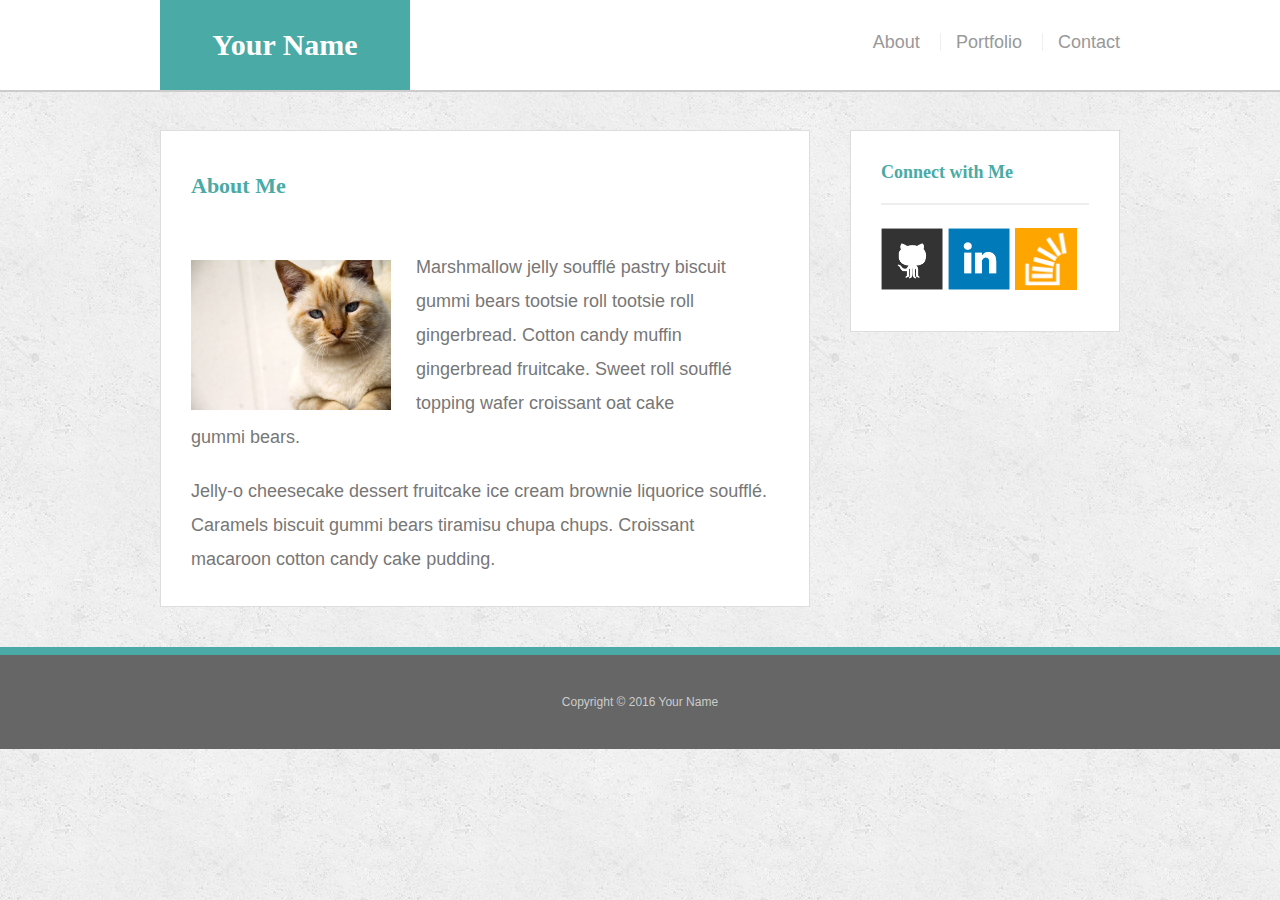
<file: home work 2-b/index.html>
<!doctype html>
<html lang="en-us">

<head>
  <meta charset="UTF-8">
  <title>About | Your Name</title>
  
  <link rel="stylesheet" type="text/css" href="assets/css/reset.css">
  
  <link rel="stylesheet" type="text/css" href="assets/css/style.css">
  <meta name="viewport" content="width=device-width, initial-scale=1.0">
  

</head>

<body>

  <header id="masthead">
    <div class="container">
      <div class="logoContainer">
        <a href="index.html" id="logo">Your Name</a>
      </div>
      <nav>
      <div class = "navigationblock">
        <a href="index.html">About</a>
        <a href="portfolio.html">Portfolio</a>
        <a href="contact.html">Contact</a>
        </div>
      </nav>
    </div>
  </header>

  <div id="main-container" class="container">
    <section class="main-section">
      <h1>About Me</h1>
      <div>
        <img src="assets/images/cat.jpg" class="auth-image" alt="Your Name">
      </div>
      <p>Marshmallow jelly souffl&eacute; pastry biscuit gummi bears tootsie roll tootsie roll gingerbread. Cotton candy muffin gingerbread fruitcake. Sweet roll souffl&eacute; topping wafer croissant oat cake gummi&nbsp;bears.</p>

      <p>Jelly-o cheesecake dessert fruitcake ice cream brownie liquorice souffl&eacute;. Caramels biscuit gummi bears tiramisu chupa chups. Croissant macaroon cotton candy cake pudding.</p>

    </section>
    <div class="clearFix">
      
    </div>
    <section class="sidebar">
      <div id="connect">
        <h2>Connect with Me</h2>

        <a href="#"><img src="assets/images/github-128.png" class="social" alt="GitHub" /></a>
        <a href="#"><img src="assets/images/linkedin-128.png" class="social" alt="LinkedIn" /></a>
        <a href="#"><img src="assets/images/stackoverflow-128.png" class="social" alt="Stack Overflow" /></a>
      </div>
    </section>
  </div>

  <footer>
    <div class="container">
      Copyright &copy; 2016 Your Name
    </div>
  </footer>
</body>

</html>
</file>
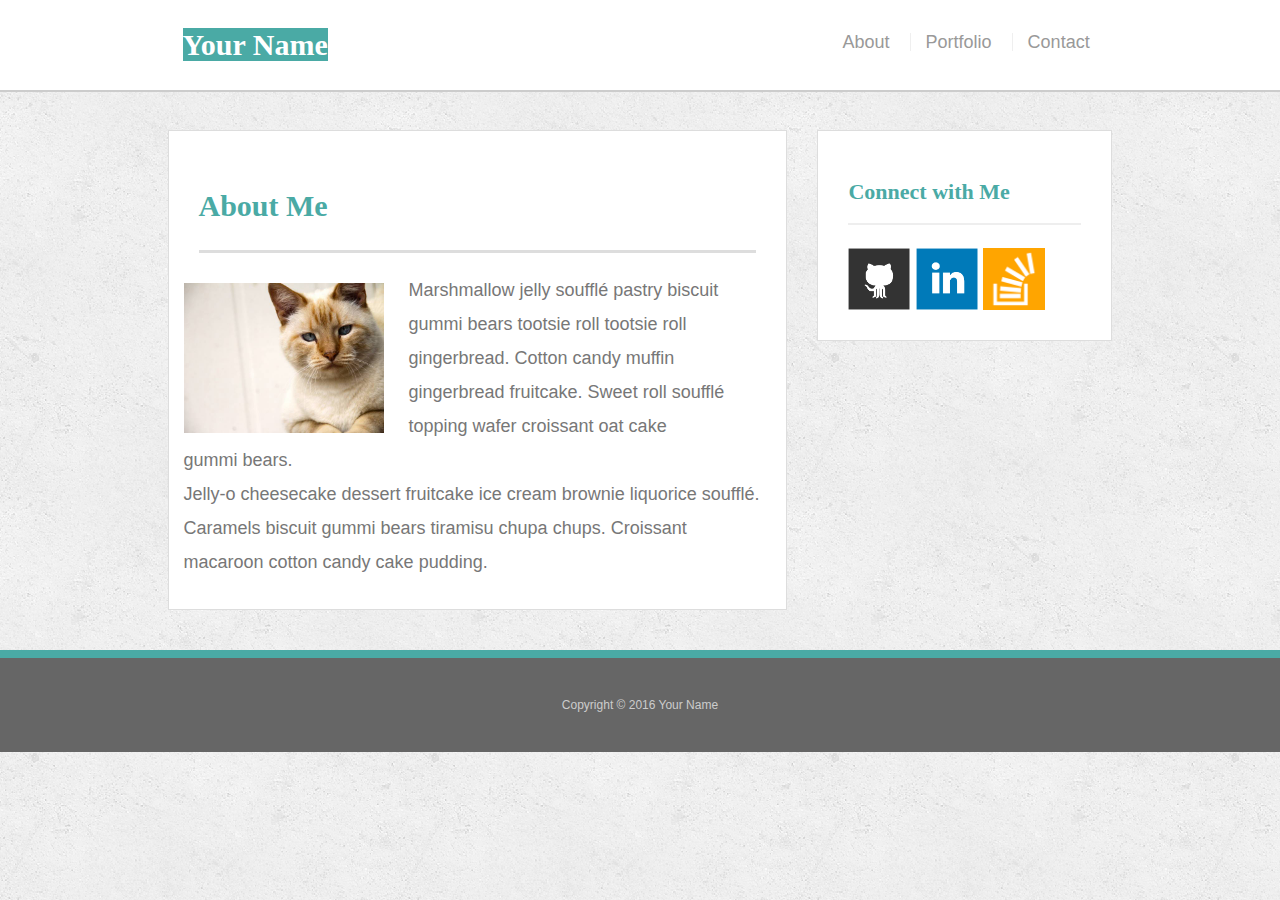
<file: homwork number 2-a/index.html>
<!doctype html>
<html lang="en-us">

<head>
  <meta charset="UTF-8">
  <title>About | Your Name</title>
  <link rel="stylesheet" type="text/css" href="assets/css/reset.css">
  
  <!-- Latest compiled and minified CSS -->
<link rel="stylesheet" href="https://maxcdn.bootstrapcdn.com/bootstrap/3.3.7/css/bootstrap.min.css" integrity="sha384-BVYiiSIFeK1dGmJRAkycuHAHRg32OmUcww7on3RYdg4Va+PmSTsz/K68vbdEjh4u" crossorigin="anonymous">
<link rel="stylesheet" type="text/css" href="assets/css/style.css">
</head>

<body>

  <header id="masthead">
    <div class="container">
   	<div class = "row">
   	<div class="col-md-1">
   	</div>
   		<div class = "col-md-10">
            
                <div class = "col-md-8">
					     	 	<a href="index.html" id="logo">Your Name</a>
			    </div>
			    <div class = "col-md-4">
					      		<nav class="nav">
						        <a href="index.html">About</a>
						        <a href="portfolio.html">Portfolio</a>
						        <a href="contact.html">Contact</a>
                                </nav>
                </div>

            

      	</div>
    <div class = "col-md-1">
    </div>
    </div>

  </header>

  <div id="main-container" class="container">
  	<div class="row">
  		<div class="col-md-1">
  		</div>
  		<div class="col-md-10">
  			<div class="row">
  				<div class="col-md-8">
  					<section class="main-section">
				      <h1>About Me</h1>
				      <div class="row">
					      <img src="assets/images/cat.jpg" class="auth-image" alt="Your Name">

					      <p>Marshmallow jelly souffl&eacute; pastry biscuit gummi bears tootsie roll tootsie roll gingerbread. Cotton candy muffin gingerbread fruitcake. Sweet roll souffl&eacute; topping wafer croissant oat cake gummi&nbsp;bears.</p>
				      </div>
				      <div class="row">
				      <p>Jelly-o cheesecake dessert fruitcake ice cream brownie liquorice souffl&eacute;. Caramels biscuit gummi bears tiramisu chupa chups. Croissant macaroon cotton candy cake pudding.</p>
				      </div>
				    </section>
  				</div>
  				<div class="col-md-4 ">
  					<section class="sidebar">
				      <div id="connect">
				        <h2>Connect with Me</h2>

				        <a href="#"><img src="assets/images/github-128.png" class="social" alt="GitHub" /></a>
				        <a href="#"><img src="assets/images/linkedin-128.png" class="social" alt="LinkedIn" /></a>
				        <a href="#"><img src="assets/images/stackoverflow-128.png" class="social" alt="Stack Overflow" /></a>
				      </div>
				    </section>
  				</div>
  			<div>
  		</div>
  		<div class="col-md-1">
  		</div>
  	</div>
     
  </div>
</div>
</div>

  <footer>
    <div>
      Copyright &copy; 2016 Your Name
    </div>
  </footer>
</body>

</html>
</file>
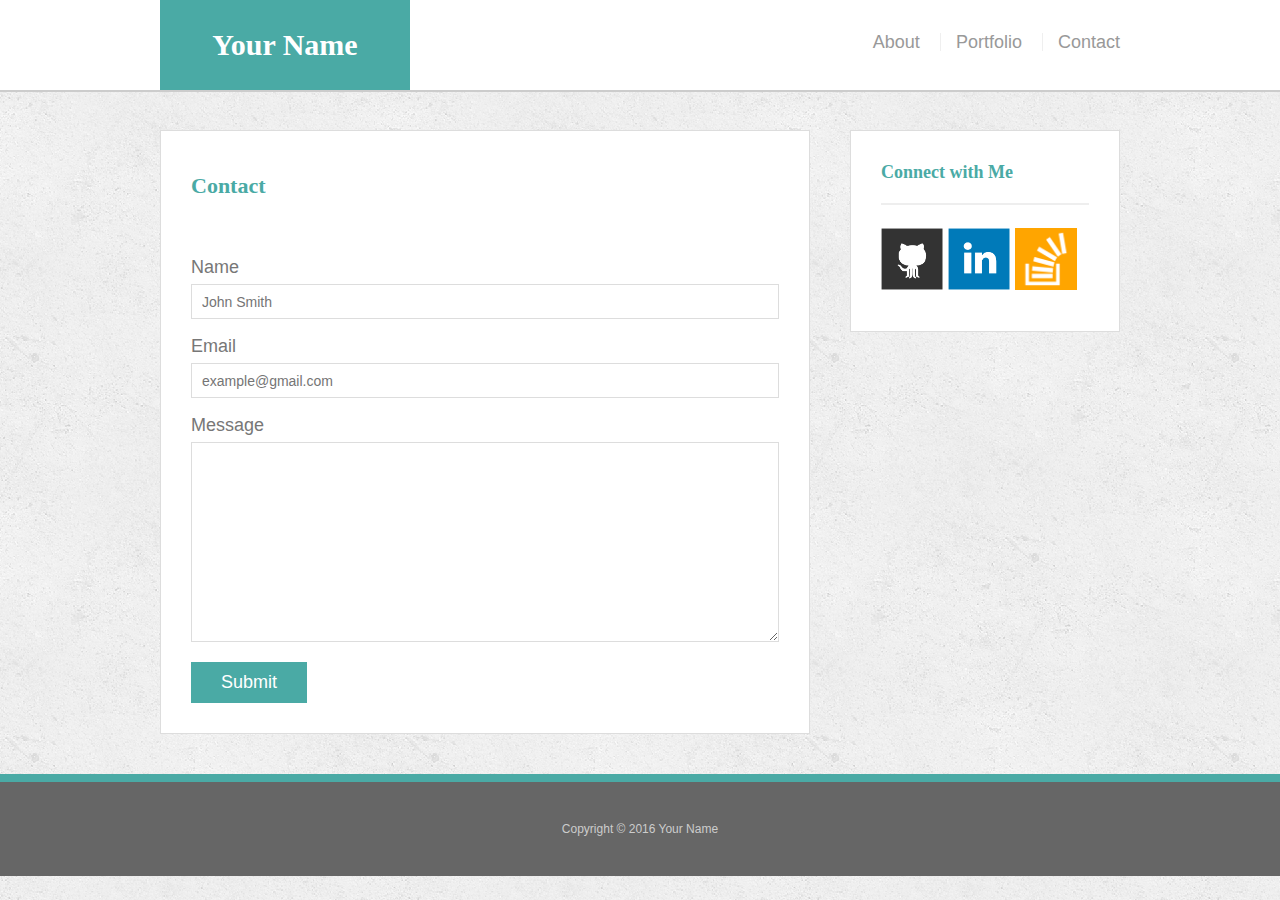
<file: home work 2-b/contact.html>
<!doctype html>
<html lang="en-us">

<head>
  <meta charset="UTF-8">
  <title>Contact | Your Name</title>
  <link rel="stylesheet" type="text/css" href="assets/css/reset.css">
  <link rel="stylesheet" type="text/css" href="assets/css/style.css">
    <meta name="viewport" content="width=device-width, initial-scale=1.0">

</head>

<body>

  <header id="masthead">
    <div class="container">
    <div class="logoContainer">
      <a href="index.html" id="logo">Your Name</a>
      </div>
      <nav>
      <div class = "navigationblock">
        <a href="index.html">About</a>
        <a href="portfolio.html">Portfolio</a>
        <a href="contact.html">Contact</a>
        </div>
      </nav>
    </div>
  </header>

  <div id="main-container" class="container">
    <section class="main-section">
      <h1>Contact</h1>

      <form id="contact-form">
        <ul>
          <li>
            <label for="name">Name</label>
            <input type="text" id="name" name="name" placeholder="John Smith" required="required">
          </li>
          <li>
            <label for="email">Email</label>
            <input type="email" id="email" name="email" placeholder="example@gmail.com" required="required">
          </li>
          <li>
            <label for="message">Message</label>
            <textarea id="message" name="message" required="required"></textarea>
          </li>
        </ul>
        <input type="submit">
      </form>

    </section>
    <div class = "clearFix" >
    </div>

    <section class="sidebar">
      <div id="connect">
        <h2>Connect with Me</h2>

        <a href="#"><img src="assets/images/github-128.png" class="social" alt="GitHub" /></a>
        <a href="#"><img src="assets/images/linkedin-128.png" class="social" alt="LinkedIn" /></a>
        <a href="#"><img src="assets/images/stackoverflow-128.png" class="social" alt="Stack Overflow" /></a>
      </div>
    </section>
  </div>

  <footer>
    <div class="container">
      Copyright &copy; 2016 Your Name
    </div>
  </footer>
</body>

</html>
</file>
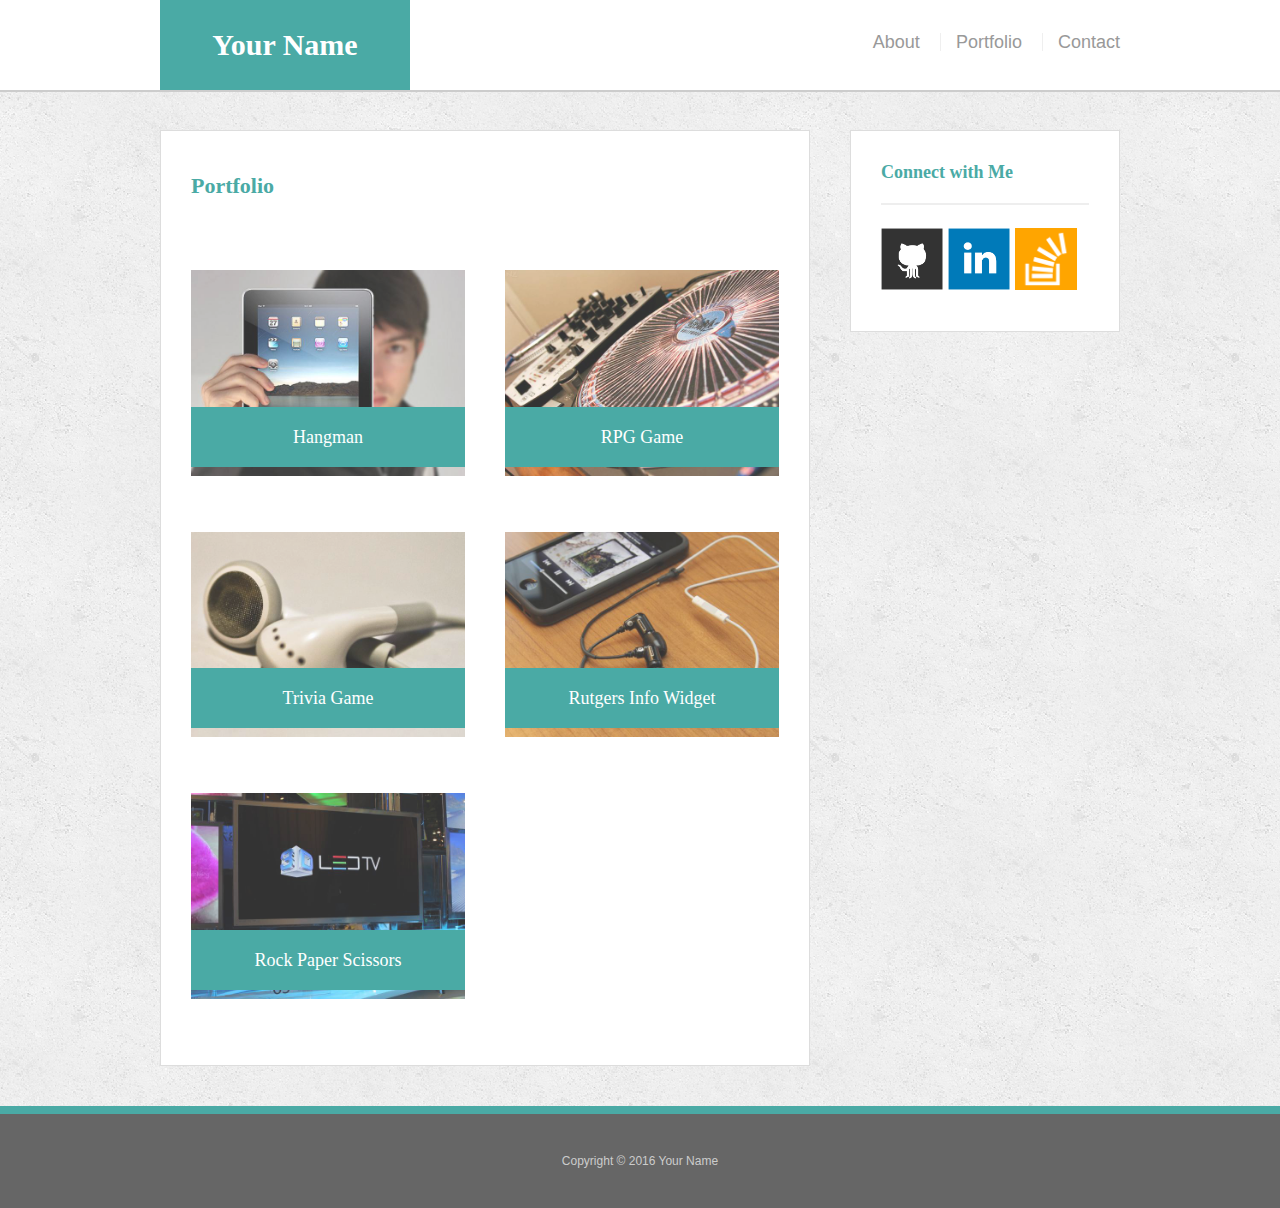
<file: home work 2-b/portfolio.html>
<!doctype html>
<html lang="en-us">

<head>
  <meta charset="UTF-8">
  <title>Portfolio | Your Name</title>
  <link rel="stylesheet" type="text/css" href="assets/css/reset.css">
   <meta name="viewport" content="width=device-width, initial-scale=1.0">
  <link rel="stylesheet" type="text/css" href="assets/css/style.css">
    

</head>

<body>

  <header id="masthead">
    <div class="container">
    <div class="logoContainer">
      <a href="index.html" id="logo">Your Name</a>
      </div>
      <nav>
      <div class = "navigationblock">
        <a href="index.html">About</a>
        <a href="portfolio.html">Portfolio</a>
        <a href="contact.html">Contact</a>
        </div>
      </nav>
    </div>
  </header>

  <div id="main-container" class="container">
    <section class="main-section">
      <h1>Portfolio</h1>

      <div class="work">
        <img src="assets/images/technics-q-c-640-480-1.jpg" alt="hangman">

        <h3>Hangman</h3>
      </div>
      <div class="work">
        <img src="assets/images/technics-q-c-640-480-2.jpg" alt="RPG Game">

        <h3>RPG Game</h3>
      </div>
      <div class="work">
        <img src="assets/images/technics-q-c-640-480-5.jpg" alt="Trivia Game">

        <h3>Trivia Game</h3>
      </div>
      <div class="work">
        <img src="assets/images/technics-q-c-640-480-7.jpg" alt="Rutgers Info Widget">

        <h3>Rutgers Info Widget</h3>
      </div>
      <div class="work">
        <img src="assets/images/technics-q-c-640-480-9.jpg" alt="Rock Paper Scissors">

        <h3>Rock Paper Scissors</h3>
      </div>

    </section>
    <div class = "clearFix">
    </div>

    <section class="sidebar">
      <div id="connect">
        <h2>Connect with Me</h2>

        <a href="#"><img src="assets/images/github-128.png" class="social" alt="GitHub" /></a>
        <a href="#"><img src="assets/images/linkedin-128.png" class="social" alt="LinkedIn" /></a>
        <a href="#"><img src="assets/images/stackoverflow-128.png" class="social" alt="Stack Overflow" /></a>
      </div>
    </section>
  </div>

  <footer>
    <div class="container">
      Copyright &copy; 2016 Your Name
    </div>
  </footer>
</body>

</html>
</file>
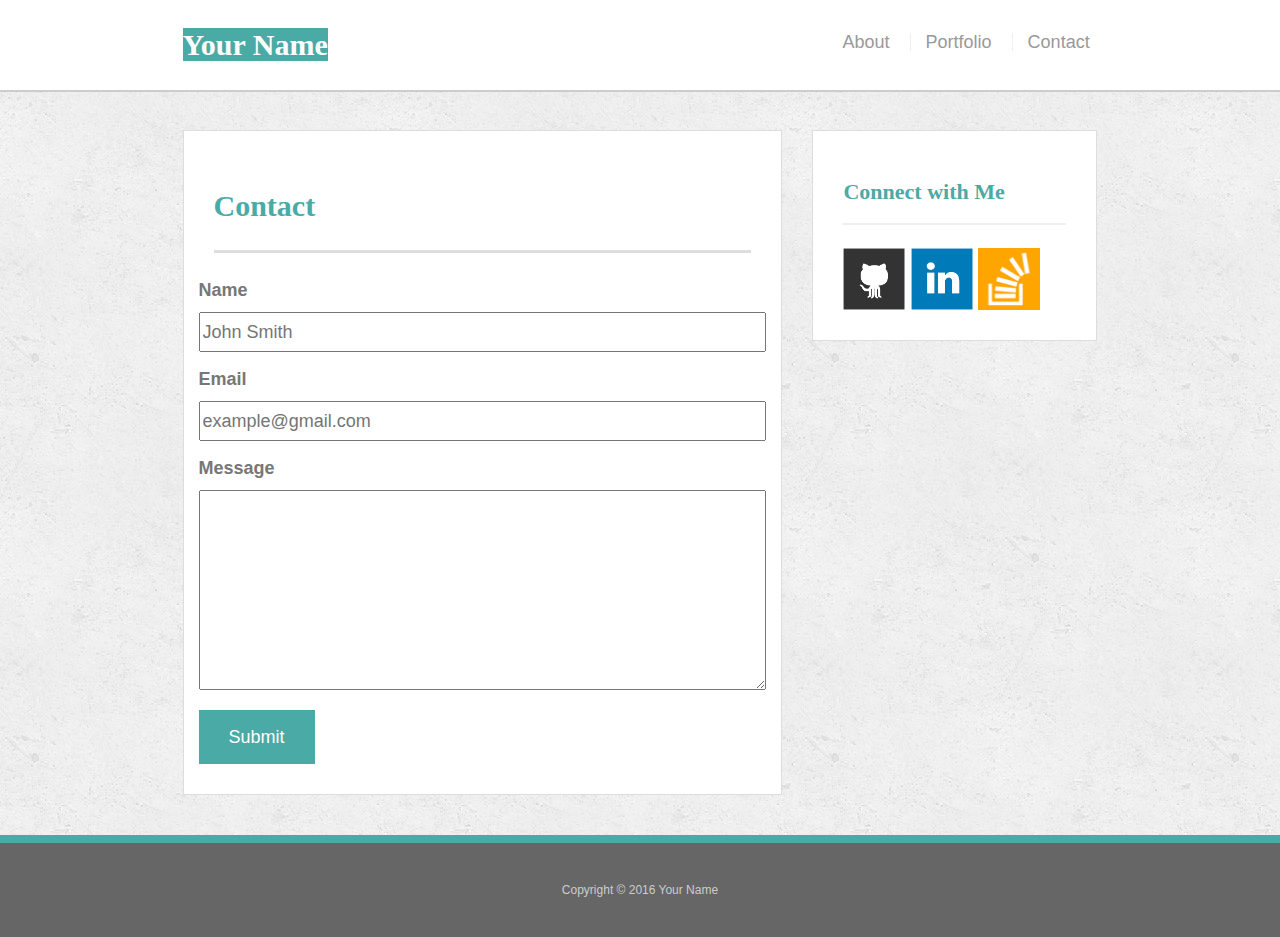
<file: homwork number 2-a/contact.html>
<!doctype html>
<html lang="en-us">

<head>
  <meta charset="UTF-8">
  <title>Contact | Your Name</title>
  <link rel="stylesheet" type="text/css" href="assets/css/reset.css">
  <link rel="stylesheet" href="https://maxcdn.bootstrapcdn.com/bootstrap/3.3.7/css/bootstrap.min.css" integrity="sha384-BVYiiSIFeK1dGmJRAkycuHAHRg32OmUcww7on3RYdg4Va+PmSTsz/K68vbdEjh4u" crossorigin="anonymous">
  <link rel="stylesheet" type="text/css" href="assets/css/style.css">
</head>

<body>

  <header id="masthead">
    <div class="container">
    <div class = "row">
    <div class="col-md-1">
    </div>
      <div class = "col-md-10">
      <div class = "col-md-8">
        <a href="index.html" id="logo">Your Name</a>
      </div>
      <div class = "col-md-4">
          <nav class="nav">
          <a href="index.html">About</a>
          <a href="portfolio.html">Portfolio</a>
          <a href="contact.html">Contact</a>
          </nav>
      </div>
    <div class = "col-md-1">
    </div>
    </div>

  </header>

  <div id="main-container" class="container">
   <div class = "row">
                      <div class = "col-md-1">
                      </div>
      <div class = "col-md-10">
              <div class = "col-md-8">
                        <section class="main-section">
                          <h1>Contact</h1>

                          <form id="contact-form">

                            <ul >
                              <li >
               <div class = "row">
                                <label for="name">Name</label>
              </div>
              <div class = "row">
              
                                <input type="text"  name="name" placeholder="John Smith" required="required">
              
              </div>
                              </li>
                              <li>
              <div class = "row">
                                <label for="email">Email</label>
              </div>
              <div class = "row">
                                <input type="email"  name="email" placeholder="example@gmail.com" required="required">
              </div>
                              </li>
                              <li>
              <div class = "row">
                                <label for="message">Message</label>
             </div>
             <div class = "row">
                                <textarea  name="message" required="required"></textarea>
              </div>
                              </li>
                            </ul>
              <div class = "row">
                            <input type="submit">
              </div>
                          </form>

                        </section>
              </div>
              <div class = "col-md-4">
                        <section class="sidebar">
                          <div id="connect">
                            <h2>Connect with Me</h2>

                            <a href="#"><img src="assets/images/github-128.png" class="social" alt="GitHub" /></a>
                            <a href="#"><img src="assets/images/linkedin-128.png" class="social" alt="LinkedIn" /></a>
                            <a href="#"><img src="assets/images/stackoverflow-128.png" class="social" alt="Stack Overflow" /></a>
                          </div>
                        </section>
              </div>
                      <div class = "col-md-1">
                      </div>
      </div>
    </div>
  </div>

  <footer>
    <div class="container">
      Copyright &copy; 2016 Your Name
    </div>
  </footer>
</body>

</html>
</file>
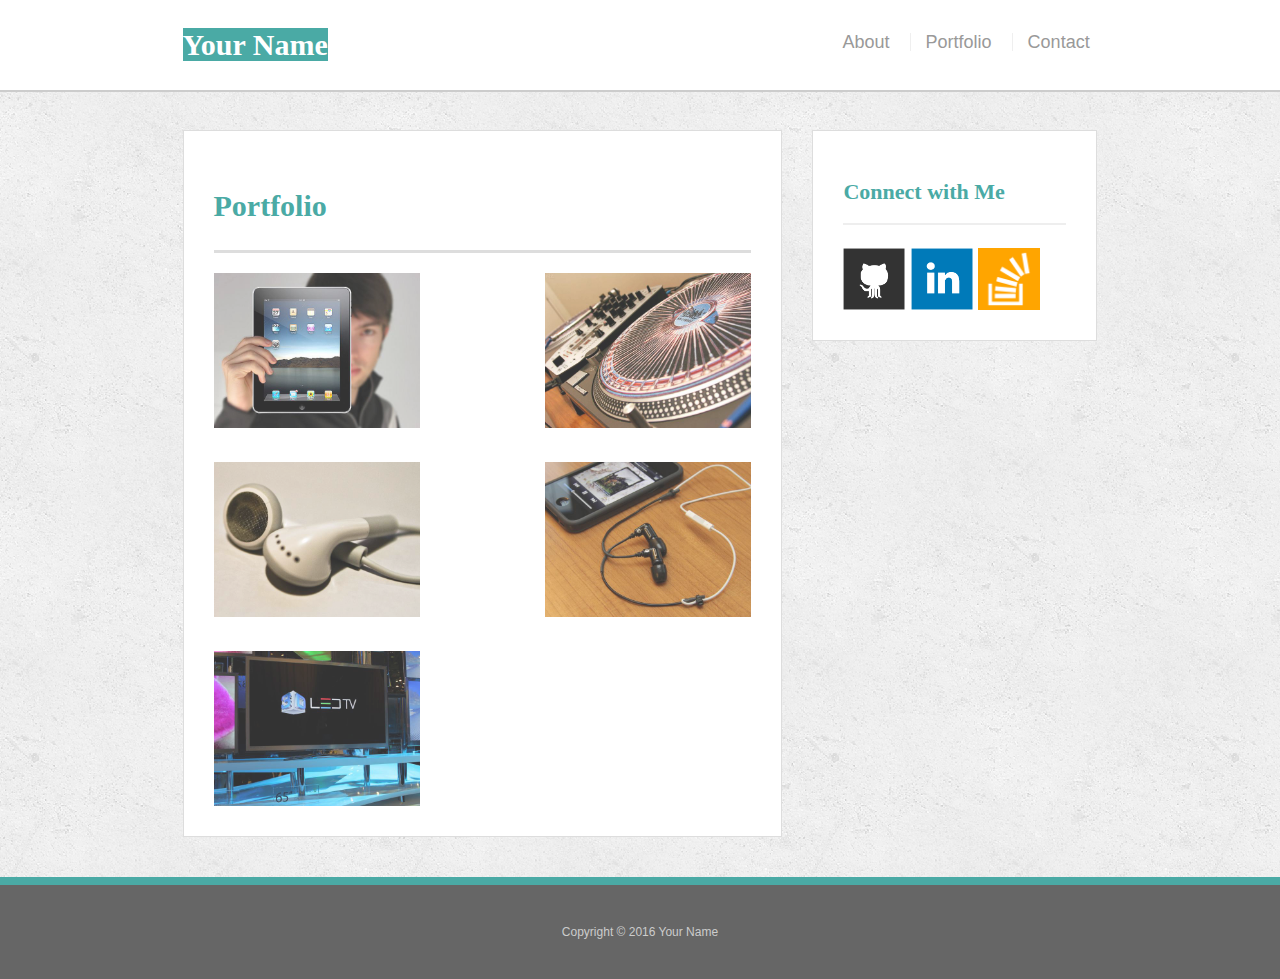
<file: homwork number 2-a/portfolio.html>
<!doctype html>
<html lang="en-us">

<head>
  <meta charset="UTF-8">
  <title>Portfolio | Your Name</title>
  <link rel="stylesheet" type="text/css" href="assets/css/reset.css">
  <link rel="stylesheet" href="https://maxcdn.bootstrapcdn.com/bootstrap/3.3.7/css/bootstrap.min.css" integrity="sha384-BVYiiSIFeK1dGmJRAkycuHAHRg32OmUcww7on3RYdg4Va+PmSTsz/K68vbdEjh4u" crossorigin="anonymous">
  <link rel="stylesheet" type="text/css" href="assets/css/style.css">

</head>

<body>

  <header id="masthead">
    <div class="container">
    <div class = "row">
      <div class = "col-md-1">
      </div>
          <div class = "col-md-10">
            <div class = "col-md-8">
                <a href="index.html" id="logo">Your Name</a>
            </div>
            <div class = "col-md-4">
                <nav>
                  <a href="index.html">About</a>
                  <a href="portfolio.html">Portfolio</a>
                  <a href="contact.html">Contact</a>
                </nav>
            </div>
          </div>
      <div class = "col-md-1">
      </div>
    </div>

  </header>

  <div id="main-container" class="container">
  <div class = "row">
  <div class = "col-md-1">
  </div>
    <div class = "col-md-10"> 
              <div class = "col-md-8">

                                <section class="main-section">
                                  <h1>Portfolio</h1>
                          <div class = "row">
                             
                             
                                <div class = "col-md-5">
                                  <div class="work">
                                    <img src="assets/images/technics-q-c-640-480-1.jpg" alt="hangman">

                                    
                                
                                    
                                    
                                 </div> 
                                </div>
                                <div class = "col-md-2">
                                </div>
                                <div class = "col-md-5">
                                  <div class="work">
                                    <img src="assets/images/technics-q-c-640-480-2.jpg" alt="RPG Game">

                                    
                                  </div>
                                  </div>
                              
                           </div>
                           
                           </br>

                           
                           <div class = "row">
                                  <div class = "col-md-5">
                                  <div class="work">
                                    <img src="assets/images/technics-q-c-640-480-5.jpg" alt="Trivia Game">

                                    
                                  </div>
                                  </div>
                                  <div class = "col-md-2">
                                  </div>
                                  <div class = "col-md-5">
                                  <div class="work">
                                    <img src="assets/images/technics-q-c-640-480-7.jpg" alt="Rutgers Info Widget">

                                    
                                  </div>
                                  </div>
                            </div>
                            </br>
                            <div class = "row">
                                   <div class = "col-md-5">
                                  <div class="work">
                                    <img src="assets/images/technics-q-c-640-480-9.jpg" alt="Rock Paper Scissors">

                                    
                                  </div>
                                  </div>
                                  <div class = "col-md-7">
                                  </div>
                            </div>

                                </section>
                </div>
                <div class = "col-md-4">

                                <section class="sidebar">
                                  <div id="connect">
                                    <h2>Connect with Me</h2>

                                    <a href="#"><img src="assets/images/github-128.png" class="social" alt="GitHub" /></a>
                                    <a href="#"><img src="assets/images/linkedin-128.png" class="social" alt="LinkedIn" /></a>
                                    <a href="#"><img src="assets/images/stackoverflow-128.png" class="social" alt="Stack Overflow" /></a>
                                  </div>
                                </section>
                </div>
        </div>
      <div class = "col-md-1">
      </div>
  </div>
  </div>

  

  <footer>
    <div class="container">
      Copyright &copy; 2016 Your Name
    </div>
  </footer>
</body>

</html>
</file>
<file: home work 2-b/assets/css/style.css>
body {
  font-family: Arial, "Helvetica Neue", Helvetica, sans-serif;
  font-size: 18px;
  line-height: 34px;
  color: #777;
  background: url("../images/concrete_seamless.png");
}

* {
  box-sizing: border-box;
}

/* general */

.container {
  width: 100%;
  max-width: 960px;
  margin: 0 auto;
  clear: both;
}

h1,
h2,
h3,
p {
  margin-bottom: 20px;
}

p:last-child {
  margin-bottom: 0;
}

h1,
h2,
h3 {
  font-family: Georgia, Times, "Times New Roman", serif;
  font-weight: 700;
  color: #4aaaa5;
}

h1 {
  padding-bottom: 20px;
  font-size: 30px;
  line-height: 49px;
  font-size: 22px;
}

/* header */

#masthead {
  position: fixed;
  z-index: 99;
  width: 100%;
  margin: 0 0 30px;
  overflow: auto;
  color: #fff;
  background: #fff;
  border-bottom: 2px solid #ccc;
}

#logo {
  float: left;
  width: 250px;
  height: 90px;
  font-family: Georgia, Times, "Times New Roman", serif;
  font-size: 30px;
  font-weight: 700;
  line-height: 90px;
  color: #fff;
  text-align: center;
  text-decoration: none;
  background: #4aaaa5;
}

nav {
  float: right;
  margin-top: 25px;
}

nav a {
  display: inline-block;
  padding-left: 15px;
  margin-left: 15px;
  line-height: 18px;
  color: #999;
  text-decoration: none;
  border-left: 1px solid #efefef;
}

nav a:first-child {
  border-left: 0 none;
}

/* footer */

footer {
  padding: 30px 0;
  clear: both;
  font-size: 12px;
  color: #fff;
  color: #ccc;
  text-align: center;
  background: #666;
  border-top: 8px solid #4aaaa5;
}

/* sidebar */

.sidebar {
  float: right;
  width: 100%;
  max-width: 270px;
  padding: 30px;
  margin-bottom: 20px;
  background: #fff;
  border: 1px solid #ddd;
}

h3,
.sidebar h2 {
  padding-bottom: 20px;
  margin-bottom: 15px;
  line-height: 22px;
  border-bottom: 2px solid #eee;
}

.social {
  width: 62px;
  height: 62px;
  margin-top: 8px;
  margin-right: 5px;
}

.social:last-child {
  margin-right: 0;
}

/* main */

#main-container {
  padding-top: 130px;
}

.main-section {

  float: left;
  width: 100%;
  max-width: 650px;
  padding: 30px;
  margin: 0 0 40px;
  background: #fff;
  border: 1px solid #ddd;
}

/* portfolio page */

.work {
  position: relative;
  float: left;
  width: 274px;
  margin: 20px 0 25px;
  
}

.work:nth-child(even) {
  margin-right: 40px;
}

.work img {
  width: 100%;
  border: 0 none;
  opacity: 0.8;
}

.work h3 {
  position: absolute;
  bottom: 20px;
  width: 100%;
  padding: 15px;
  margin-bottom: 0;
  font-weight: 300;
  line-height: 30px;
  color: #fff;
  text-align: center;
  background: #4aaaa5;
  border-bottom: 0;
}

.auth-image {
  
  float: left;
  width: 200px;
  height: auto;
  margin-top: 10px;
  margin-right: 25px;
}

/* contact page */

#contact-form ul {
  margin-bottom: 20px;
}

#contact-form li {
  margin-bottom: 10px;
}

label,
input[type=text],
input[type=email],
textarea {
  display: block;
  width: 100%;
}

input[type=text],
input[type=email],
textarea {
  height: 35px;
  padding: 0 10px;
  font-size: 14px;
  border: 1px solid #ddd;
}

textarea {
  height: 200px;
}

input[type=submit] {
  padding: 10px 30px;
  font-size: 18px;
  color: #fff;
  cursor: pointer;
  background: #4aaaa5;
  border: 0 none;
}
@media screen and (max-width: 980px){

  
  /*.main-section {
    width: 70%;
  }*/

  .auth-image{
  float: none;
  width: 100%; 
  }

  p{
    clear : left;
  }
  
  .work{
    clear : left;
  }


}

@media screen and (max-width: 768px){
  .sidebar{
    float : none;
    max-width: none;

     margin-top: 15px;
  }

  .work{

    clear: none;
    width: 45%;
  }

.main-section{
max-width: none;

}

 #main-container{
    padding-left: 15px;
    padding-right:  15px;

  }

  .clearFix{

    clear: both;
  }

}

@media screen and (max-width: 640px)
{
  #logo{
    float: none;
  }

  
  nav{
    float : none;

  }
  .navigationblock{
    
    text-align: center;
  }

  .logoContainer
  {
    background: #4aaaa5;
    text-align: center;
  }

}
</file>
<file: homwork number 2-a/assets/css/style.css>
body {
  font-family: Arial, "Helvetica Neue", Helvetica, sans-serif;
  font-size: 18px;
  line-height: 34px;
  color: #777;
  background: url("../images/concrete_seamless.png");
}

* {
  box-sizing: border-box;
}

/* general */

/*.container {
  width: 100%;
  max-width: 960px;
  margin: 0 auto;
  clear: both;
}*/

h1,
h2,
h3,
p {
  margin-bottom: 20px;
}

p:last-child {
  margin-bottom: 0;
}

h1,
h2,
h3 {
  font-family: Georgia, Times, "Times New Roman", serif;
  font-weight: 700;
  color: #4aaaa5;
}

h1 {
  padding-bottom: 20px;
  font-size: 30px;
  line-height: 49px;
  border-bottom: 3px solid #ddd;
}

h2,
h3 {
  font-size: 22px;
}

/* header */

#masthead {
  position: fixed;
  z-index: 99;
  width: 100%;
  margin: 0 0 30px;
  overflow: auto;
  color: #fff;
  background: #fff;
  border-bottom: 2px solid #ccc;
}

#logo {
  
  width: 250px;
  height: 90px;
  font-family: Georgia, Times, "Times New Roman", serif;
  font-size: 30px;
  font-weight: 700;
  line-height: 90px;
  color: #fff;
  text-align: center;
  text-decoration: none;
  background: #4aaaa5;
}

nav {
  
  margin-top: 25px;
}

nav a {
  display: inline-block;
  padding-left: 15px;
  margin-left: 15px;
  line-height: 18px;
  color: #999;
  text-decoration: none;
  border-left: 1px solid #efefef;
}

nav a:first-child {
  border-left: 0 none;
}

/* footer */

footer {
  padding: 30px 0;
  
  font-size: 12px;
  color: #fff;
  color: #ccc;
  text-align: center;
  background: #666;
  border-top: 8px solid #4aaaa5;
}

/* sidebar */

.sidebar {
  width : 100%;
  
  padding: 30px;
  margin-bottom: 20px;
  background: #fff;
  border: 1px solid #ddd;
}

h3,
.sidebar h2 {
  padding-bottom: 20px;
  margin-bottom: 15px;
  line-height: 22px;
  border-bottom: 2px solid #eee;
}

.social {
  width: 62px;
  height: 62px;
  margin-top: 8px;
  margin-right: 5px;
}

.social:last-child {
  margin-right: 0;
}

/* main */

#main-container {
  padding-top: 130px;
}

.main-section {
  
  
  
  padding: 30px;
  margin: 0 0 40px;
  background: #fff;
  border: 1px solid #ddd;
}

/* portfolio page */

.work {
 
  
  

}

.work:nth-child(even) {
  margin-right: 40px;
}

.work img {
  width: 100%;
  border: 0 none;
  opacity: 0.8;
}

.work h3 {
  position: absolute;
  bottom: 20px;
  width: 100%;
  padding: 15px;
  margin-bottom: 0;
  font-weight: 300;
  line-height: 30px;
  color: #fff;
  text-align: center;
  background: #4aaaa5;
  border-bottom: 0;
}


.auth-image {
  float: left;
  width: 200px;
  height: auto;
  margin-top: 10px;
  margin-right: 25px;
}

/* contact page */

#contact-form ul {
  margin-bottom: 20px;
}

#contact-form li {
  margin-bottom: 10px;
}

label,
input[type=text],
input[type=email],
textarea {
  display: block;
  width : 100%;
}

input[type=text],
input[type=email],
textarea {
  
}

textarea {
  height: 200px;
}

input[type=submit] {
  padding: 10px 30px;
  font-size: 18px;
  color: #fff;
  cursor: pointer;
  background: #4aaaa5;
  border: 0 none;
}
</file>
